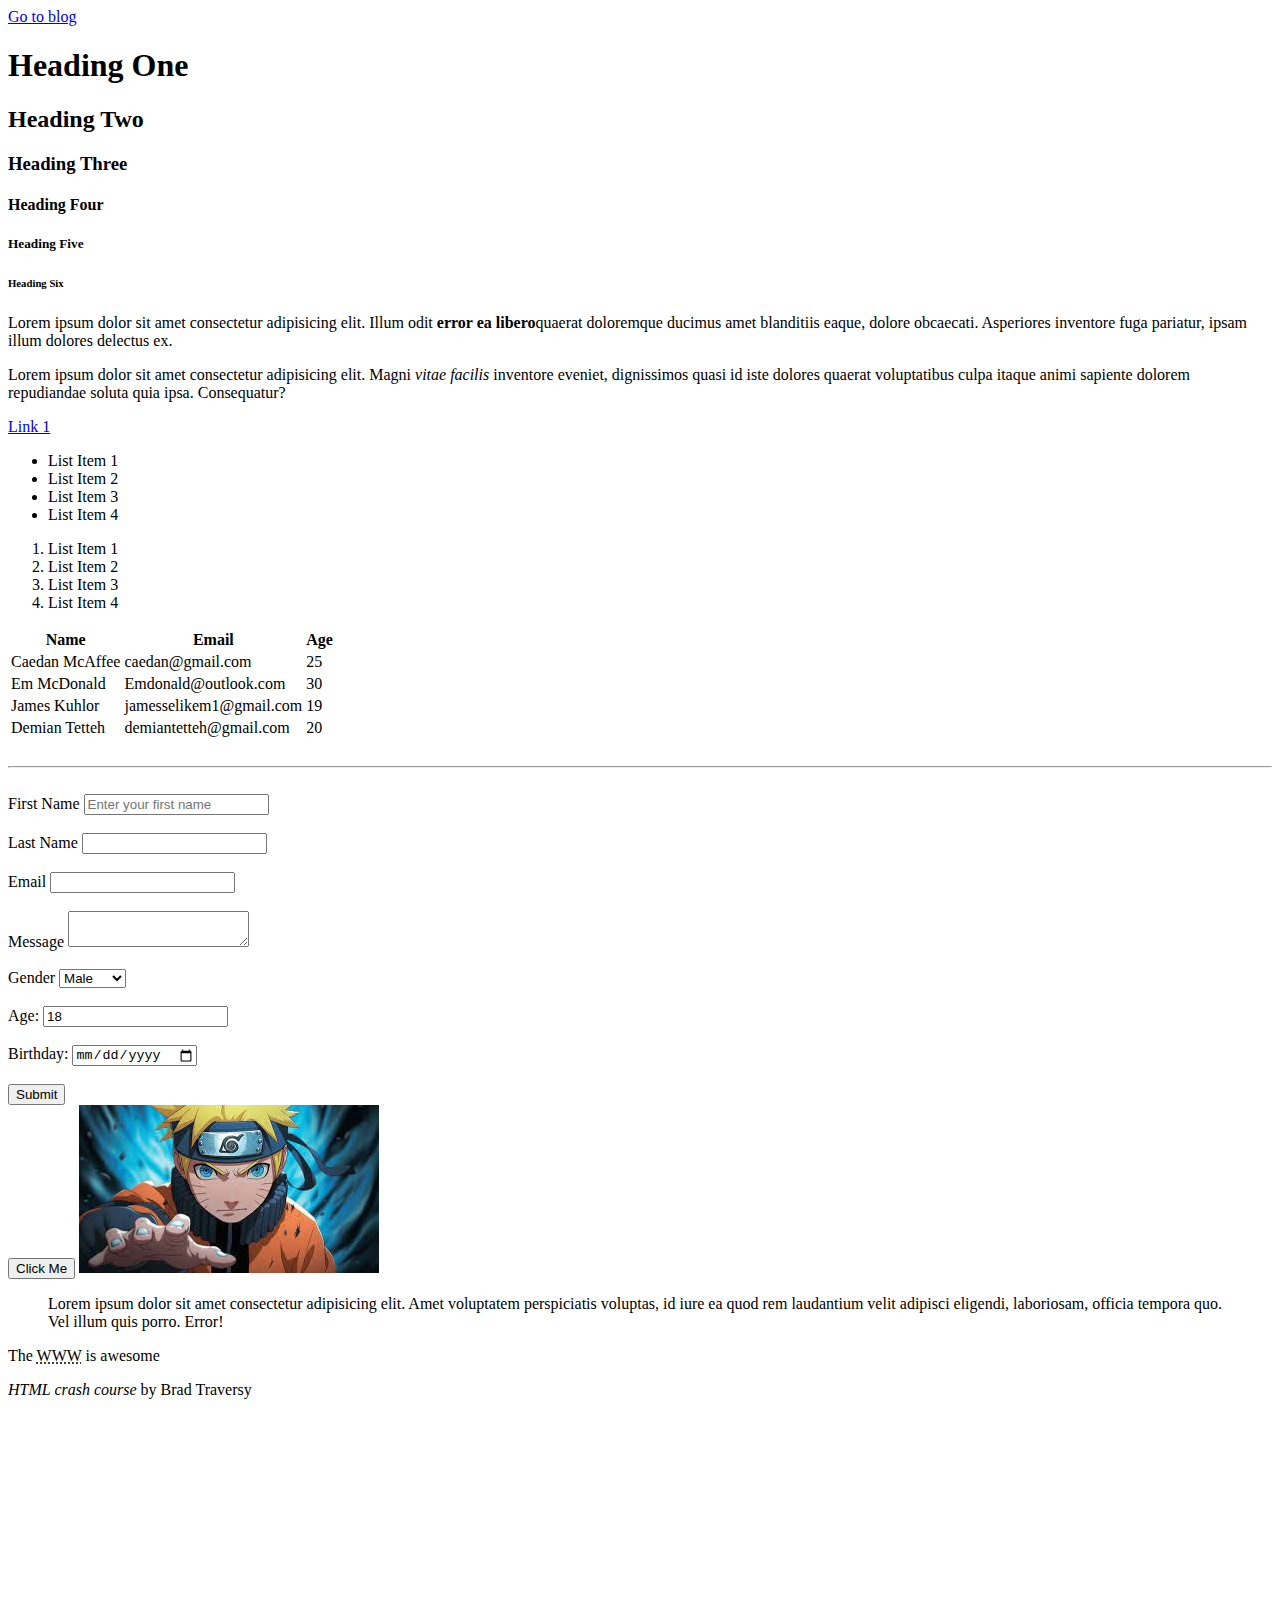
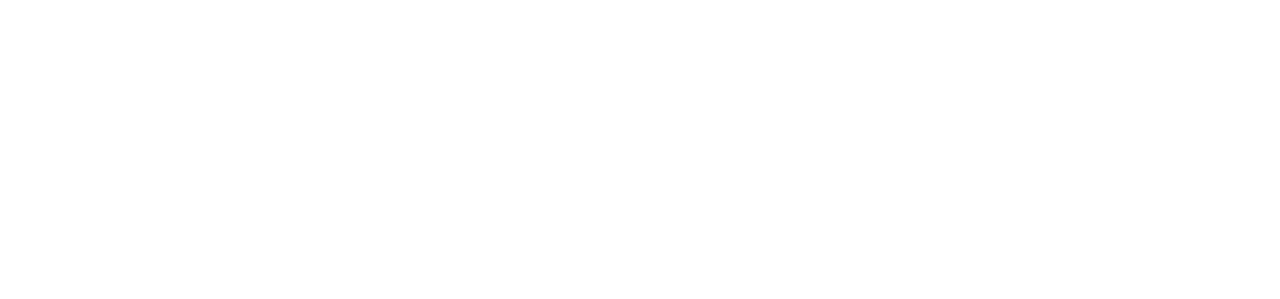
<file: practices/traversy/index.html>
<!DOCTYPE html>
<html>
    <!-- HTML COMMENTS -->

    <!-- html must always begin with <!DOCTYPE html> -->
    <!-- with <html> on the next line -->
    <!-- <head> = has nothing to do with the browser output
                  It has things like page title, links to CSS
                  files, metadata etc.-->
    <!-- <title>= Title of the page that you see on the tab -->
    <!-- <body> = actual markup of what's shown in the browser -->
    <!-- <h1> through <h6> are for creating headings in the <body> -->
    <head>
        <title>Chapter for Headings</title>
    </head>
    <body>
        <a href="blog.html">Go to blog</a>

        <!--Headings-->
        <h1>Heading One</h1>
        <h2>Heading Two</h2>
        <h3>Heading Three</h3>
        <h4>Heading Four</h4>
        <h5>Heading Five</h5>
        <h6>Heading Six</h6>

        <!-- PARAGRAPHS -->

        <p>Lorem ipsum dolor sit amet consectetur adipisicing elit. Illum odit
            <strong>error ea libero</strong>quaerat doloremque ducimus amet blanditiis eaque,
            dolore obcaecati. Asperiores inventore fuga pariatur, ipsam illum
            dolores delectus ex.
        </p>
        <!-- <em> = italics -->
        <!-- <strong> = bold-->
        <p>
            Lorem ipsum dolor sit amet consectetur adipisicing elit.
            Magni <em>vitae facilis</em> inventore eveniet, dignissimos quasi
            id iste dolores quaerat voluptatibus culpa itaque animi sapiente
            dolorem repudiandae soluta quia ipsa. Consequatur?
        </p>
        <p>
        <!-- LINKS-->

        <!-- <a> = creating links -->
        <!--'href' is an attribute that takes the https of the link you wanna go to-->
        <!-- 'target="_blank"' is an attribute that lets the link open on another tab-->
        <a href= "http://google.com" target="_blank">Link 1</a>
        </p>

        <!-- LISTS -->

        <!-- <ul> = unordered list-->
        <!-- <ol> = ordered list -->
        <ul>
            <li>List Item 1</li>
            <li>List Item 2</li>
            <li>List Item 3</li>
            <li>List Item 4</li>
        </ul>
        <ol>
            <li>List Item 1</li>
            <li>List Item 2</li>
            <li>List Item 3</li>
            <li>List Item 4</li>
        </ol>

        <!-- TABLES -->

        <!-- <table> = For creating tables -->
        <!-- <thead> = For creating table headings -->
        <!-- <tr> = For creating table rows -->
        <!-- <th> = Headings for to fill up the <tr> -->
        <!-- <tbody> = For creating the body of the table-->
        <!-- <td> = for fillind the table body with data-->
        <!-- REMEMBER NOT TO USE <th> in the <tbody>... <th> adds some padding and bolding-->
        <!-- THE # OF <tr> YOU USE DETERMINES HOW MANY ROWS YOU GET-->
        <!-- THEY FILL UP FROM SIDE TO SIDE SO BECAREFUL WHEN FILLING WITH <td> and <th>-->
        <table>
            <thead>
                <tr>
                    <th>Name</th>
                    <th>Email</th>
                    <th>Age</th>
                </tr>
            </thead>
            <tbody>
                <tr>
                    <td>Caedan McAffee</td>
                    <td>caedan@gmail.com</td>
                    <td>25</td>
                </tr>
                <tr>
                    <td>Em McDonald</td>
                    <td>Emdonald@outlook.com</td>
                    <td>30</td>
                </tr>
                <tr>
                    <td>James Kuhlor</td>
                    <td>jamesselikem1@gmail.com</td>
                    <td>19</td>
                </tr>
                <tr>
                    <td>Demian Tetteh</td>
                    <td>demiantetteh@gmail.com</td>
                    <td>20</td>
                </tr>
            </tbody>
        </table>

        <br> <!-- <br> = line break-->
        <hr> <!-- <hr> = horizontal rule or line in the browser-->
        <br>

        <!-- FORMS -->

        <!-- <form> = creates a form -->
        <!-- 'action' = an attribute that submits the form to a page or server -->
        <!-- 'method = "POST"' is something you'll see in forms,
                        they mean that we're making a post request
                        to the server and posts are used to do things
                        like add data to a a database and it's safer than 'GET'
                        'GET' lets the data filled in be seen in the url -->

            
        <!-- <label> = is just the name of the particular formdata you're gonna fill-->
        <!--<input> = is what allows the user to input some data -->
        <!-- 'type' is the type of data. IN THIS CASE IT'S 'text'-->
        <!-- 'name' has to do with server side programming....-->


        <form action="process.php" method="POST">
            <div> <!-- This is for sectioning it also produces line breaks-->
                <!-- 'placeholder' allows you to put greyed out instructions into the form box-->
                <label>First Name</label>
                <input type="text" name="first-name" placeholder="Enter your first name">
            </div>
                <br>
            <div>
            <label>Last Name</label>
            <input type="text" name="last-name">
            </div>
                <br>
            <div>
                <label>Email</label>
                <input type="email" name="email">
            </div>
                <br>
            <div>
                <!-- <textarea> = creates a bigger box for text input,
                                  the box is resizable-->
                <label>Message</label>
                <textarea name="message"></textarea>
            </div>
                <br>
            <!-- <select> = allows you to select between options-->
            <!-- <option> = gives the options-->
            <div>
                <label>Gender</label>
                <select name="gender">
                    <option value="male">Male</option>
                    <option value="female">Female</option>
                    <option value="other">Other</option>
                </select>
            </div>
                <br>
            <div>
                <label>Age:</label>
                <!-- This time our type is a "number"-->
                <!-- 'value' is our predefined value to our input-->
                <input type="number" name="age" value="18">
            </div>
                <br>
            <div>
                <label>Birthday:</label>
                <!-- 'date' allows you to set a date using a calender-->
                <input type="date" name="'birthday">
            </div>
                <br>
            <input type="submit" name="submit" value="Submit">
            <!-- value is the actual name of the form-->
            
        </form>

        <!-- Buttons -->

        <button>Click Me</button>

        <!-- Images -->
        <a href="image1.jpeg" target="_blank">
        <img src="image1.jpeg" alt="naruto">
        </a>


        <!-- Quotations -->

        <blockquote cite="http://traversymedia.com">
            Lorem ipsum dolor sit amet consectetur adipisicing elit.
            Amet voluptatem perspiciatis voluptas, id iure ea quod rem laudantium
            velit adipisci eligendi, laboriosam, officia tempora quo.
            Vel illum quis porro. Error!
        </blockquote>

        <p>The <abbr title="World Wide Web">WWW</abbr> is awesome</p>

        <p><cite>HTML crash course</cite> by Brad Traversy</p>

        <div style="margin-top:500px"></div>
    </body>
</html>
</file>
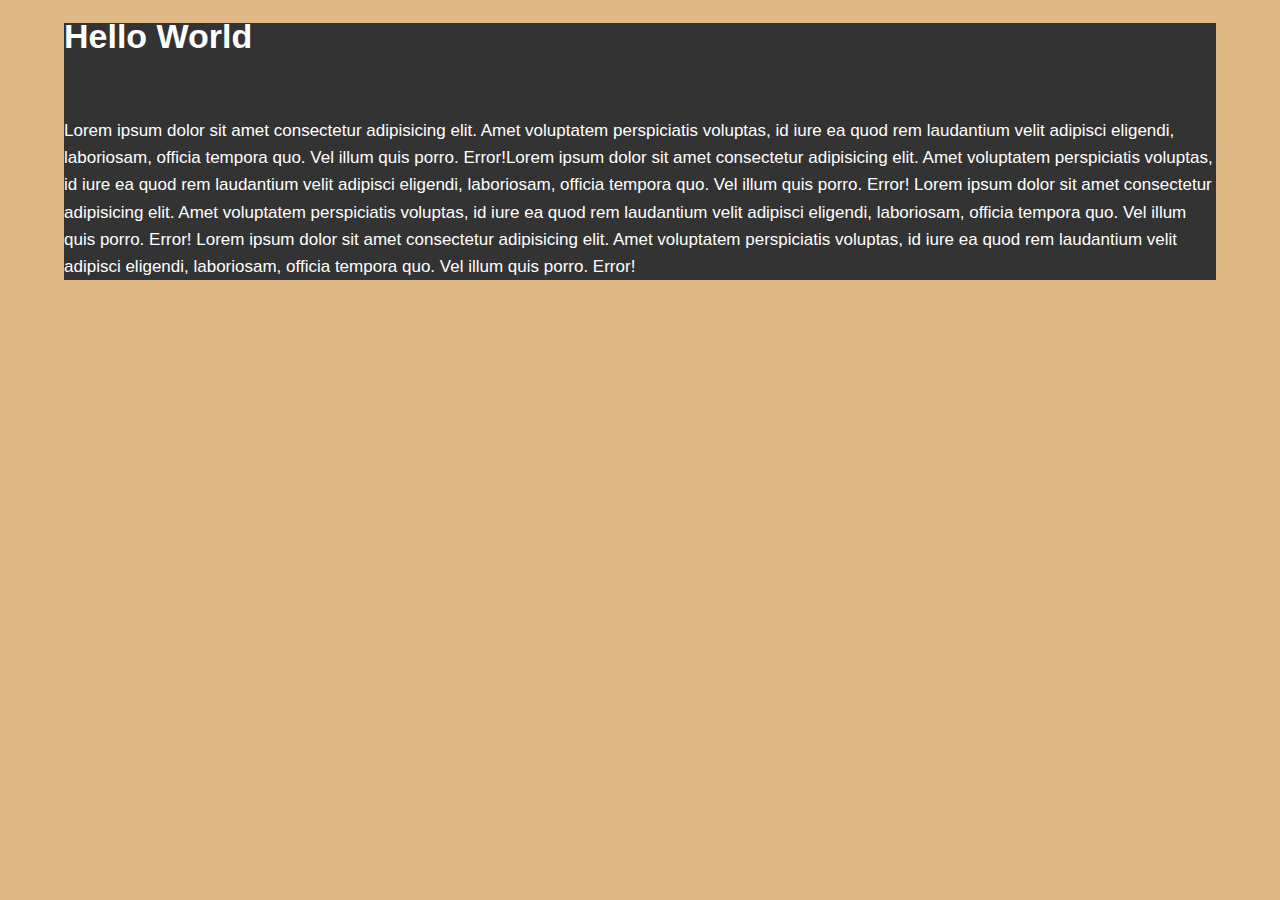
<file: practices/traversy/CSScheatsheet/index.html>
<!DOCTYPE html>
<html>

<head>
    <title>CSS Cheat Sheet</title>
    <link rel="stylesheet" type="text/css" href="CSS_stylesheets\style.css">
</head>

<body>
    <div class="container">
        <div class="box-1">
            <h1>Hello World</h1>
            <br>
            <p>
                Lorem ipsum dolor sit amet consectetur adipisicing elit.
                Amet voluptatem perspiciatis voluptas, id iure ea quod rem laudantium
                velit adipisci eligendi, laboriosam, officia tempora quo.
                Vel illum quis porro. Error!Lorem ipsum dolor sit amet consectetur adipisicing elit.
                Amet voluptatem perspiciatis voluptas, id iure ea quod rem laudantium
                velit adipisci eligendi, laboriosam, officia tempora quo.
                Vel illum quis porro. Error!
                Lorem ipsum dolor sit amet consectetur adipisicing elit.
                Amet voluptatem perspiciatis voluptas, id iure ea quod rem laudantium
                velit adipisci eligendi, laboriosam, officia tempora quo.
                Vel illum quis porro. Error!
                Lorem ipsum dolor sit amet consectetur adipisicing elit.
                Amet voluptatem perspiciatis voluptas, id iure ea quod rem laudantium
                velit adipisci eligendi, laboriosam, officia tempora quo.
                Vel illum quis porro. Error!
            </p>
        </div>
    </div>
</body>

</html>
</file>
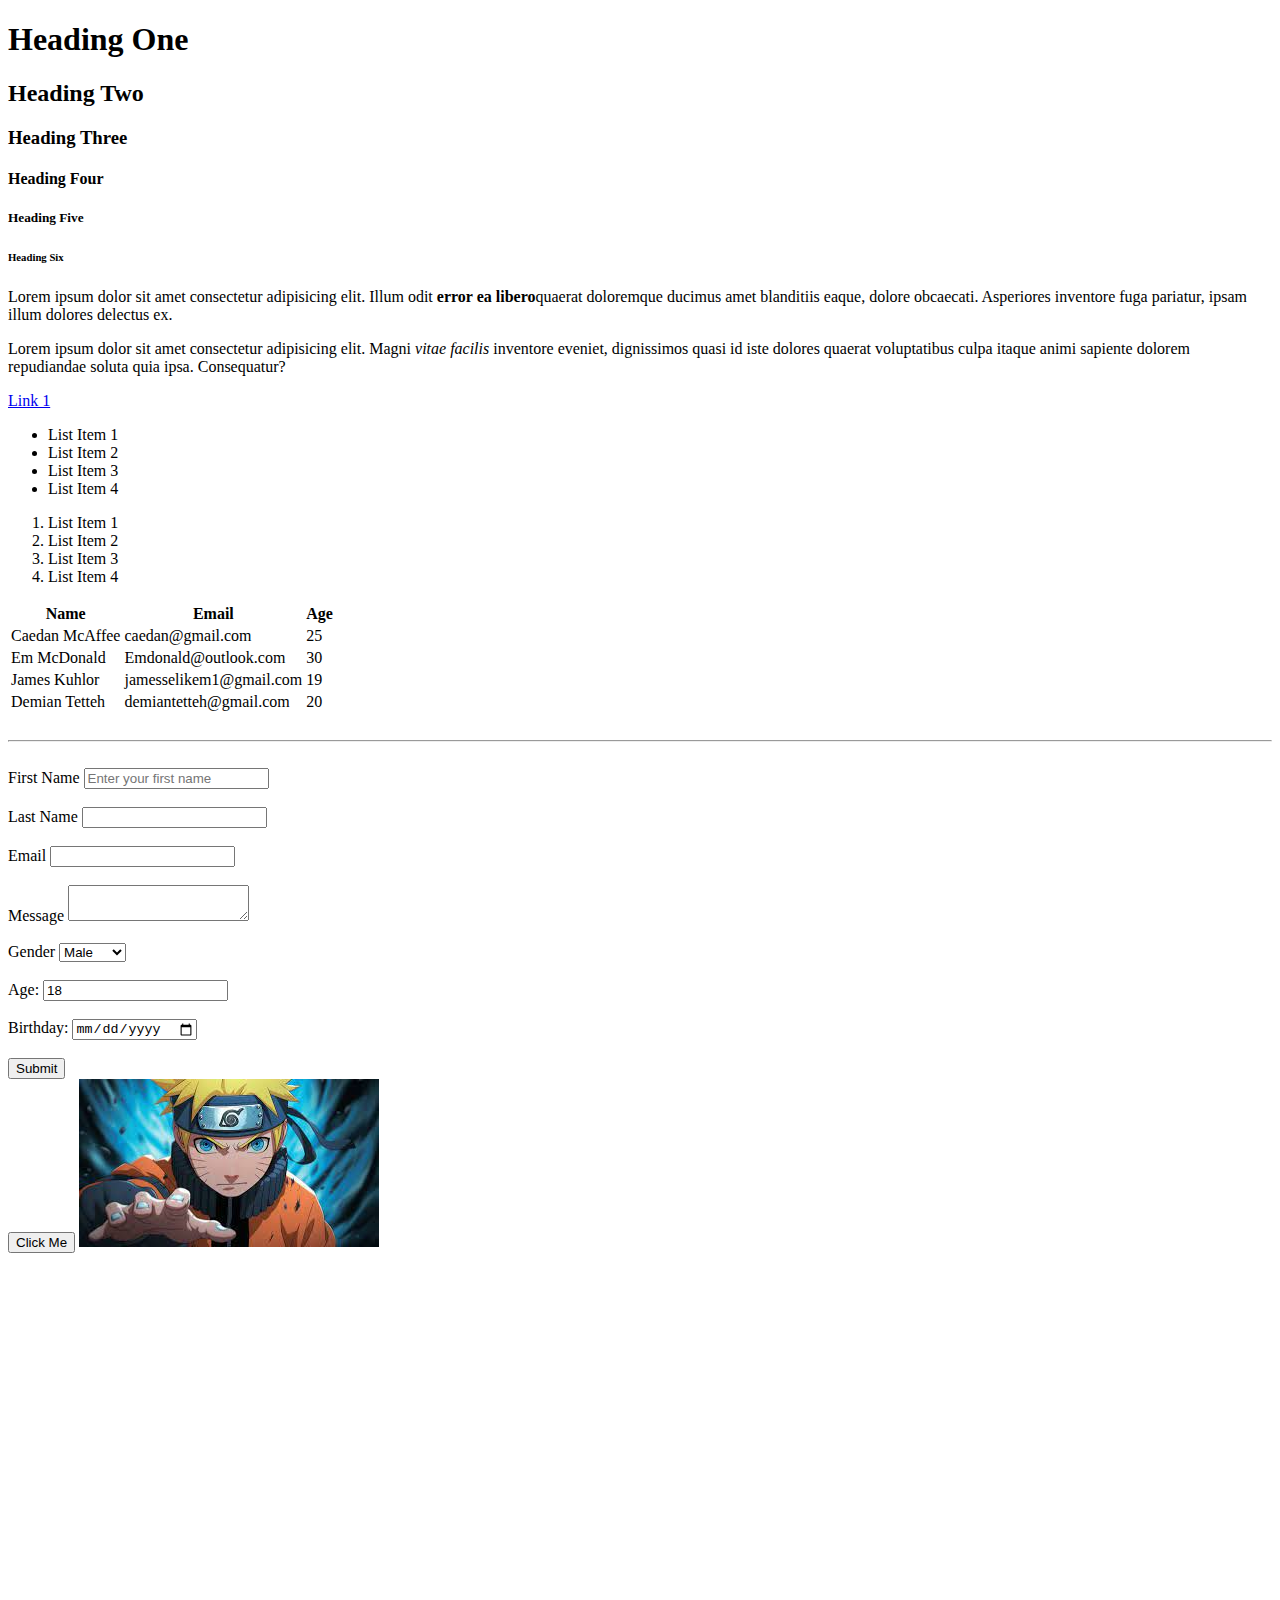
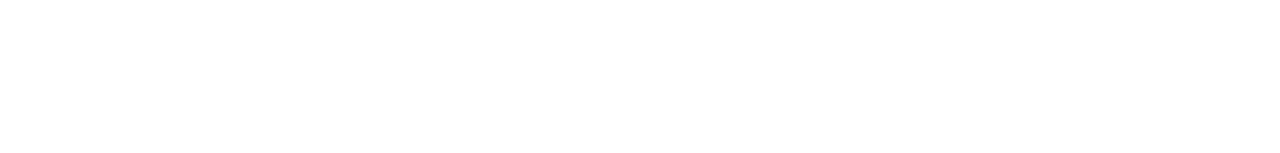
<file: practices/traversy/10-images.html>
<!DOCTYPE html>
<html>
    <!-- HTML COMMENTS -->

    <!-- html must always begin with <!DOCTYPE html> -->
    <!-- with <html> on the next line -->
    <!-- <head> = has nothing to do with the browser output
                  It has things like page title, links to CSS
                  files, metadata etc.-->
    <!-- <title>= Title of the page that you see on the tab -->
    <!-- <body> = actual markup of what's shown in the browser -->
    <!-- <h1> through <h6> are for creating headings in the <body> -->
    <head>
        <title>Chapter for Headings</title>
    </head>
    <body>
        <h1>Heading One</h1>
        <h2>Heading Two</h2>
        <h3>Heading Three</h3>
        <h4>Heading Four</h4>
        <h5>Heading Five</h5>
        <h6>Heading Six</h6>

        <!-- PARAGRAPHS -->

        <p>Lorem ipsum dolor sit amet consectetur adipisicing elit. Illum odit
            <strong>error ea libero</strong>quaerat doloremque ducimus amet blanditiis eaque,
            dolore obcaecati. Asperiores inventore fuga pariatur, ipsam illum
            dolores delectus ex.
        </p>
        <!-- <em> = italics -->
        <!-- <strong> = bold-->
        <p>
            Lorem ipsum dolor sit amet consectetur adipisicing elit.
            Magni <em>vitae facilis</em> inventore eveniet, dignissimos quasi
            id iste dolores quaerat voluptatibus culpa itaque animi sapiente
            dolorem repudiandae soluta quia ipsa. Consequatur?
        </p>
        <p>
        <!-- LINKS-->

        <!-- <a> = creating links -->
        <!--'href' is an attribute that takes the https of the link you wanna go to-->
        <!-- 'target="_blank"' is an attribute that lets the link open on another tab-->
        <a href= "http://google.com" target="_blank">Link 1</a>
        </p>

        <!-- LISTS -->

        <!-- <ul> = unordered list-->
        <!-- <ol> = ordered list -->
        <ul>
            <li>List Item 1</li>
            <li>List Item 2</li>
            <li>List Item 3</li>
            <li>List Item 4</li>
        </ul>
        <ol>
            <li>List Item 1</li>
            <li>List Item 2</li>
            <li>List Item 3</li>
            <li>List Item 4</li>
        </ol>

        <!-- TABLES -->

        <!-- <table> = For creating tables -->
        <!-- <thead> = For creating table headings -->
        <!-- <tr> = For creating table rows -->
        <!-- <th> = Headings for to fill up the <tr> -->
        <!-- <tbody> = For creating the body of the table-->
        <!-- <td> = for fillind the table body with data-->
        <!-- REMEMBER NOT TO USE <th> in the <tbody>... <th> adds some padding and bolding-->
        <!-- THE # OF <tr> YOU USE DETERMINES HOW MANY ROWS YOU GET-->
        <!-- THEY FILL UP FROM SIDE TO SIDE SO BECAREFUL WHEN FILLING WITH <td> and <th>-->
        <table>
            <thead>
                <tr>
                    <th>Name</th>
                    <th>Email</th>
                    <th>Age</th>
                </tr>
            </thead>
            <tbody>
                <tr>
                    <td>Caedan McAffee</td>
                    <td>caedan@gmail.com</td>
                    <td>25</td>
                </tr>
                <tr>
                    <td>Em McDonald</td>
                    <td>Emdonald@outlook.com</td>
                    <td>30</td>
                </tr>
                <tr>
                    <td>James Kuhlor</td>
                    <td>jamesselikem1@gmail.com</td>
                    <td>19</td>
                </tr>
                <tr>
                    <td>Demian Tetteh</td>
                    <td>demiantetteh@gmail.com</td>
                    <td>20</td>
                </tr>
            </tbody>
        </table>

        <br> <!-- <br> = line break-->
        <hr> <!-- <hr> = horizontal rule or line in the browser-->
        <br>

        <!-- FORMS -->

        <!-- <form> = creates a form -->
        <!-- 'action' = an attribute that submits the form to a page or server -->
        <!-- 'method = "POST"' is something you'll see in forms,
                        they mean that we're making a post request
                        to the server and posts are used to do things
                        like add data to a a database and it's safer than 'GET'
                        'GET' lets the data filled in be seen in the url -->

            
        <!-- <label> = is just the name of the particular formdata you're gonna fill-->
        <!--<input> = is what allows the user to input some data -->
        <!-- 'type' is the type of data. IN THIS CASE IT'S 'text'-->
        <!-- 'name' has to do with server side programming....-->


        <form action="process.php" method="POST">
            <div> <!-- This is for sectioning it also produces line breaks-->
                <!-- 'placeholder' allows you to put greyed out instructions into the form box-->
                <label>First Name</label>
                <input type="text" name="first-name" placeholder="Enter your first name">
            </div>
                <br>
            <div>
            <label>Last Name</label>
            <input type="text" name="last-name">
            </div>
                <br>
            <div>
                <label>Email</label>
                <input type="email" name="email">
            </div>
                <br>
            <div>
                <!-- <textarea> = creates a bigger box for text input,
                                  the box is resizable-->
                <label>Message</label>
                <textarea name="message"></textarea>
            </div>
                <br>
            <!-- <select> = allows you to select between options-->
            <!-- <option> = gives the options-->
            <div>
                <label>Gender</label>
                <select name="gender">
                    <option value="male">Male</option>
                    <option value="female">Female</option>
                    <option value="other">Other</option>
                </select>
            </div>
                <br>
            <div>
                <label>Age:</label>
                <!-- This time our type is a "number"-->
                <!-- 'value' is our predefined value to our input-->
                <input type="number" name="age" value="18">
            </div>
                <br>
            <div>
                <label>Birthday:</label>
                <!-- 'date' allows you to set a date using a calender-->
                <input type="date" name="'birthday">
            </div>
                <br>
            <input type="submit" name="submit" value="Submit">
            <!-- value is the actual name of the form-->
            
        </form>

        <!-- Buttons -->

        <button>Click Me</button>

        <!-- Images -->
        <a href="image1.jpeg" target="_blank">
        <img src="image1.jpeg" alt="naruto">
        </a>

        <div style="margin-top:500px"></div>
    </body>
</html>
</file>
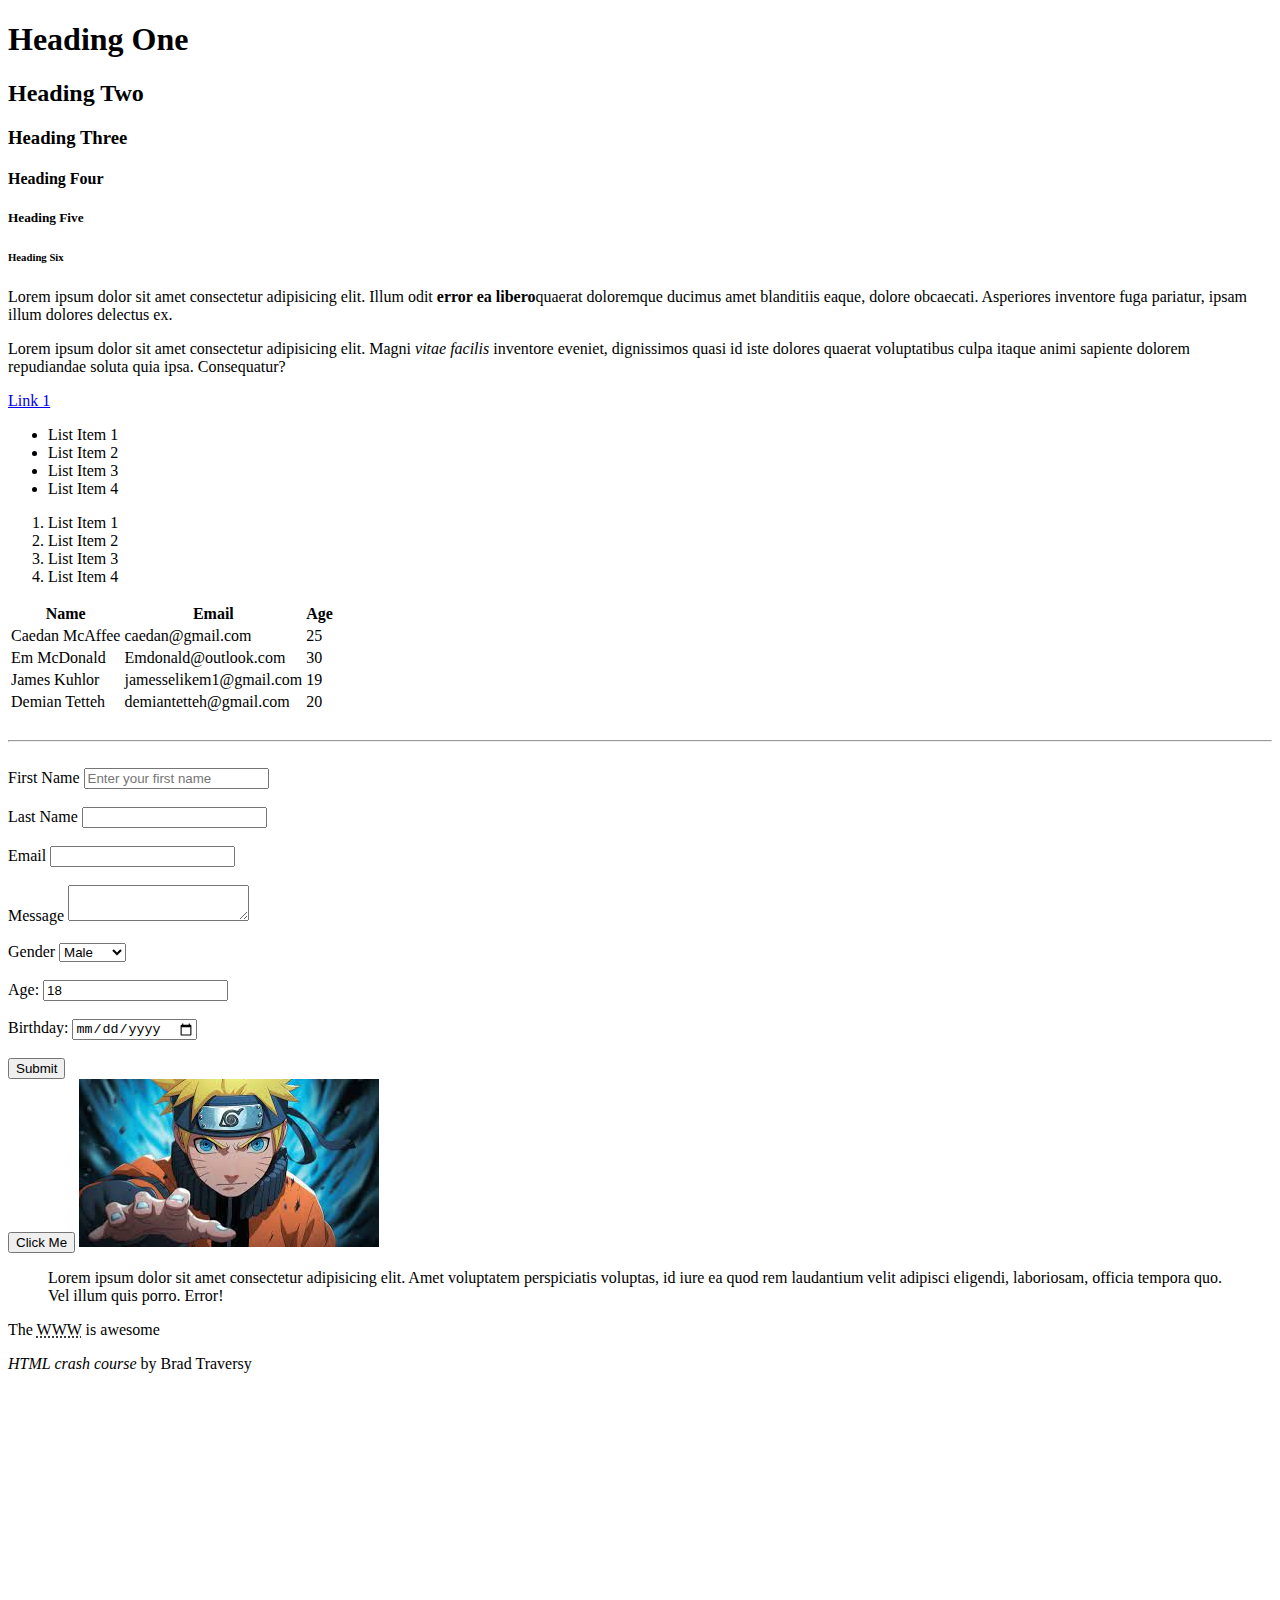
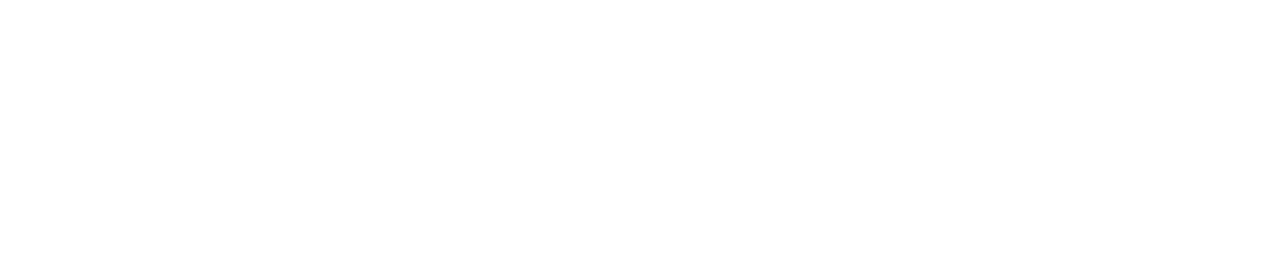
<file: practices/traversy/11-quotations.html>
<!DOCTYPE html>
<html>
    <!-- HTML COMMENTS -->

    <!-- html must always begin with <!DOCTYPE html> -->
    <!-- with <html> on the next line -->
    <!-- <head> = has nothing to do with the browser output
                  It has things like page title, links to CSS
                  files, metadata etc.-->
    <!-- <title>= Title of the page that you see on the tab -->
    <!-- <body> = actual markup of what's shown in the browser -->
    <!-- <h1> through <h6> are for creating headings in the <body> -->
    <head>
        <title>Chapter for Headings</title>
    </head>
    <body>
        <h1>Heading One</h1>
        <h2>Heading Two</h2>
        <h3>Heading Three</h3>
        <h4>Heading Four</h4>
        <h5>Heading Five</h5>
        <h6>Heading Six</h6>

        <!-- PARAGRAPHS -->

        <p>Lorem ipsum dolor sit amet consectetur adipisicing elit. Illum odit
            <strong>error ea libero</strong>quaerat doloremque ducimus amet blanditiis eaque,
            dolore obcaecati. Asperiores inventore fuga pariatur, ipsam illum
            dolores delectus ex.
        </p>
        <!-- <em> = italics -->
        <!-- <strong> = bold-->
        <p>
            Lorem ipsum dolor sit amet consectetur adipisicing elit.
            Magni <em>vitae facilis</em> inventore eveniet, dignissimos quasi
            id iste dolores quaerat voluptatibus culpa itaque animi sapiente
            dolorem repudiandae soluta quia ipsa. Consequatur?
        </p>
        <p>
        <!-- LINKS-->

        <!-- <a> = creating links -->
        <!--'href' is an attribute that takes the https of the link you wanna go to-->
        <!-- 'target="_blank"' is an attribute that lets the link open on another tab-->
        <a href= "http://google.com" target="_blank">Link 1</a>
        </p>

        <!-- LISTS -->

        <!-- <ul> = unordered list-->
        <!-- <ol> = ordered list -->
        <ul>
            <li>List Item 1</li>
            <li>List Item 2</li>
            <li>List Item 3</li>
            <li>List Item 4</li>
        </ul>
        <ol>
            <li>List Item 1</li>
            <li>List Item 2</li>
            <li>List Item 3</li>
            <li>List Item 4</li>
        </ol>

        <!-- TABLES -->

        <!-- <table> = For creating tables -->
        <!-- <thead> = For creating table headings -->
        <!-- <tr> = For creating table rows -->
        <!-- <th> = Headings for to fill up the <tr> -->
        <!-- <tbody> = For creating the body of the table-->
        <!-- <td> = for fillind the table body with data-->
        <!-- REMEMBER NOT TO USE <th> in the <tbody>... <th> adds some padding and bolding-->
        <!-- THE # OF <tr> YOU USE DETERMINES HOW MANY ROWS YOU GET-->
        <!-- THEY FILL UP FROM SIDE TO SIDE SO BECAREFUL WHEN FILLING WITH <td> and <th>-->
        <table>
            <thead>
                <tr>
                    <th>Name</th>
                    <th>Email</th>
                    <th>Age</th>
                </tr>
            </thead>
            <tbody>
                <tr>
                    <td>Caedan McAffee</td>
                    <td>caedan@gmail.com</td>
                    <td>25</td>
                </tr>
                <tr>
                    <td>Em McDonald</td>
                    <td>Emdonald@outlook.com</td>
                    <td>30</td>
                </tr>
                <tr>
                    <td>James Kuhlor</td>
                    <td>jamesselikem1@gmail.com</td>
                    <td>19</td>
                </tr>
                <tr>
                    <td>Demian Tetteh</td>
                    <td>demiantetteh@gmail.com</td>
                    <td>20</td>
                </tr>
            </tbody>
        </table>

        <br> <!-- <br> = line break-->
        <hr> <!-- <hr> = horizontal rule or line in the browser-->
        <br>

        <!-- FORMS -->

        <!-- <form> = creates a form -->
        <!-- 'action' = an attribute that submits the form to a page or server -->
        <!-- 'method = "POST"' is something you'll see in forms,
                        they mean that we're making a post request
                        to the server and posts are used to do things
                        like add data to a a database and it's safer than 'GET'
                        'GET' lets the data filled in be seen in the url -->

            
        <!-- <label> = is just the name of the particular formdata you're gonna fill-->
        <!--<input> = is what allows the user to input some data -->
        <!-- 'type' is the type of data. IN THIS CASE IT'S 'text'-->
        <!-- 'name' has to do with server side programming....-->


        <form action="process.php" method="POST">
            <div> <!-- This is for sectioning it also produces line breaks-->
                <!-- 'placeholder' allows you to put greyed out instructions into the form box-->
                <label>First Name</label>
                <input type="text" name="first-name" placeholder="Enter your first name">
            </div>
                <br>
            <div>
            <label>Last Name</label>
            <input type="text" name="last-name">
            </div>
                <br>
            <div>
                <label>Email</label>
                <input type="email" name="email">
            </div>
                <br>
            <div>
                <!-- <textarea> = creates a bigger box for text input,
                                  the box is resizable-->
                <label>Message</label>
                <textarea name="message"></textarea>
            </div>
                <br>
            <!-- <select> = allows you to select between options-->
            <!-- <option> = gives the options-->
            <div>
                <label>Gender</label>
                <select name="gender">
                    <option value="male">Male</option>
                    <option value="female">Female</option>
                    <option value="other">Other</option>
                </select>
            </div>
                <br>
            <div>
                <label>Age:</label>
                <!-- This time our type is a "number"-->
                <!-- 'value' is our predefined value to our input-->
                <input type="number" name="age" value="18">
            </div>
                <br>
            <div>
                <label>Birthday:</label>
                <!-- 'date' allows you to set a date using a calender-->
                <input type="date" name="'birthday">
            </div>
                <br>
            <input type="submit" name="submit" value="Submit">
            <!-- value is the actual name of the form-->
            
        </form>

        <!-- Buttons -->

        <button>Click Me</button>

        <!-- Images -->
        <a href="image1.jpeg" target="_blank">
        <img src="image1.jpeg" alt="naruto">
        </a>


        <!-- Quotations -->

        <blockquote cite="http://traversymedia.com">
            Lorem ipsum dolor sit amet consectetur adipisicing elit.
            Amet voluptatem perspiciatis voluptas, id iure ea quod rem laudantium
            velit adipisci eligendi, laboriosam, officia tempora quo.
            Vel illum quis porro. Error!
        </blockquote>

        <p>The <abbr title="World Wide Web">WWW</abbr> is awesome</p>

        <p><cite>HTML crash course</cite> by Brad Traversy</p>

        <div style="margin-top:500px"></div>
    </body>
</html>
</file>
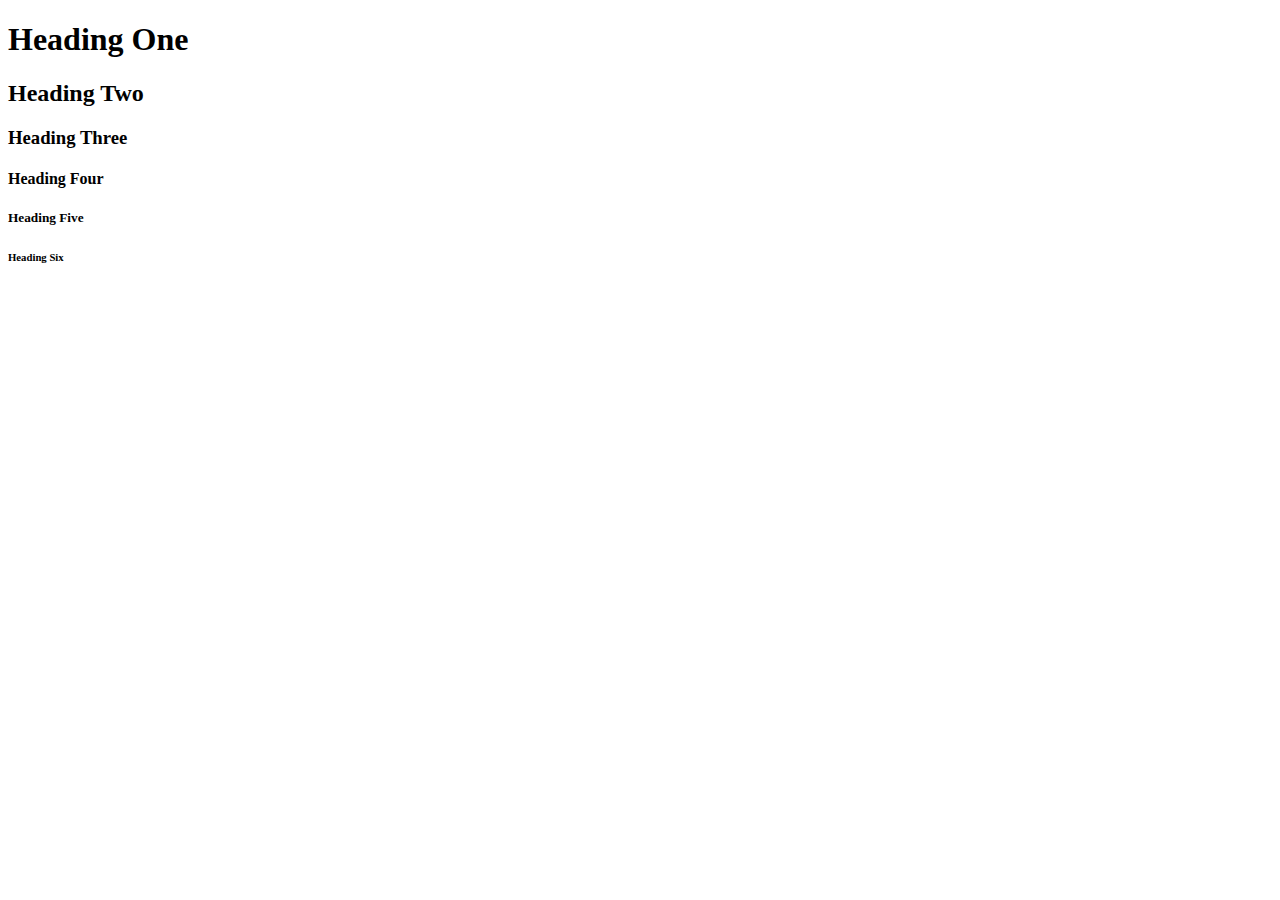
<file: practices/traversy/2-headings.html>
<!DOCTYPE html>
<html>
    <head>
        <title>Chapter for Headings</title>
    </head>
    <body>
        <h1>Heading One</h1>
        <h2>Heading Two</h2>
        <h3>Heading Three</h3>
        <h4>Heading Four</h4>
        <h5>Heading Five</h5>
        <h6>Heading Six</h6>

    </body>
</html>
</file>
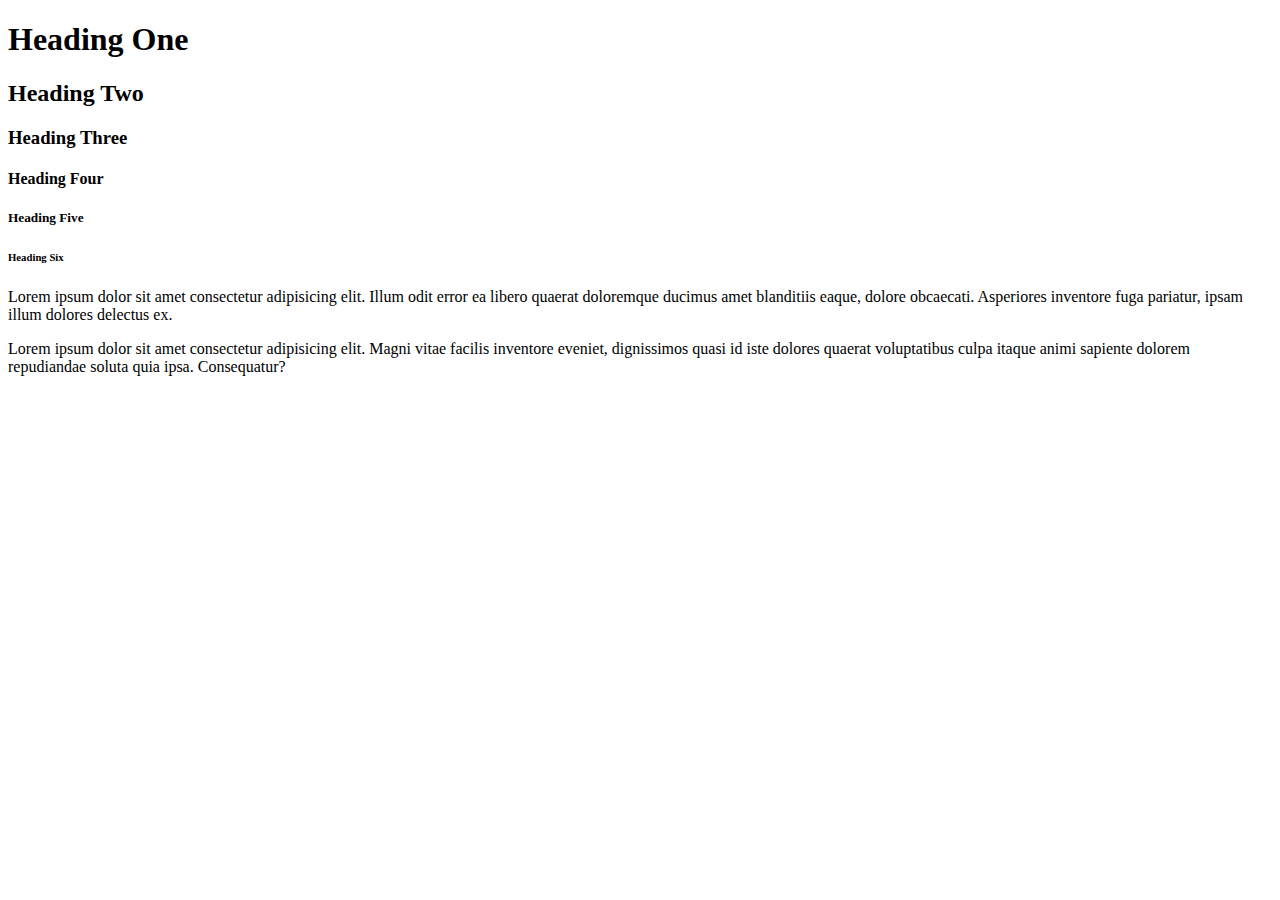
<file: practices/traversy/3-paragraphs.html>
<!DOCTYPE html>
<html>
    <head>
        <title>Chapter for Headings</title>
    </head>
    <body>
        <h1>Heading One</h1>
        <h2>Heading Two</h2>
        <h3>Heading Three</h3>
        <h4>Heading Four</h4>
        <h5>Heading Five</h5>
        <h6>Heading Six</h6>

        <!-- Paragraphs -->
        <p>Lorem ipsum dolor sit amet consectetur adipisicing elit. Illum odit
            error ea libero quaerat doloremque ducimus amet blanditiis eaque,
            dolore obcaecati. Asperiores inventore fuga pariatur, ipsam illum
            dolores delectus ex.
        </p>
        <p>
            Lorem ipsum dolor sit amet consectetur adipisicing elit.
            Magni vitae facilis inventore eveniet, dignissimos quasi
            id iste dolores quaerat voluptatibus culpa itaque animi sapiente
            dolorem repudiandae soluta quia ipsa. Consequatur?
        </p>

    </body>
</html>
</file>
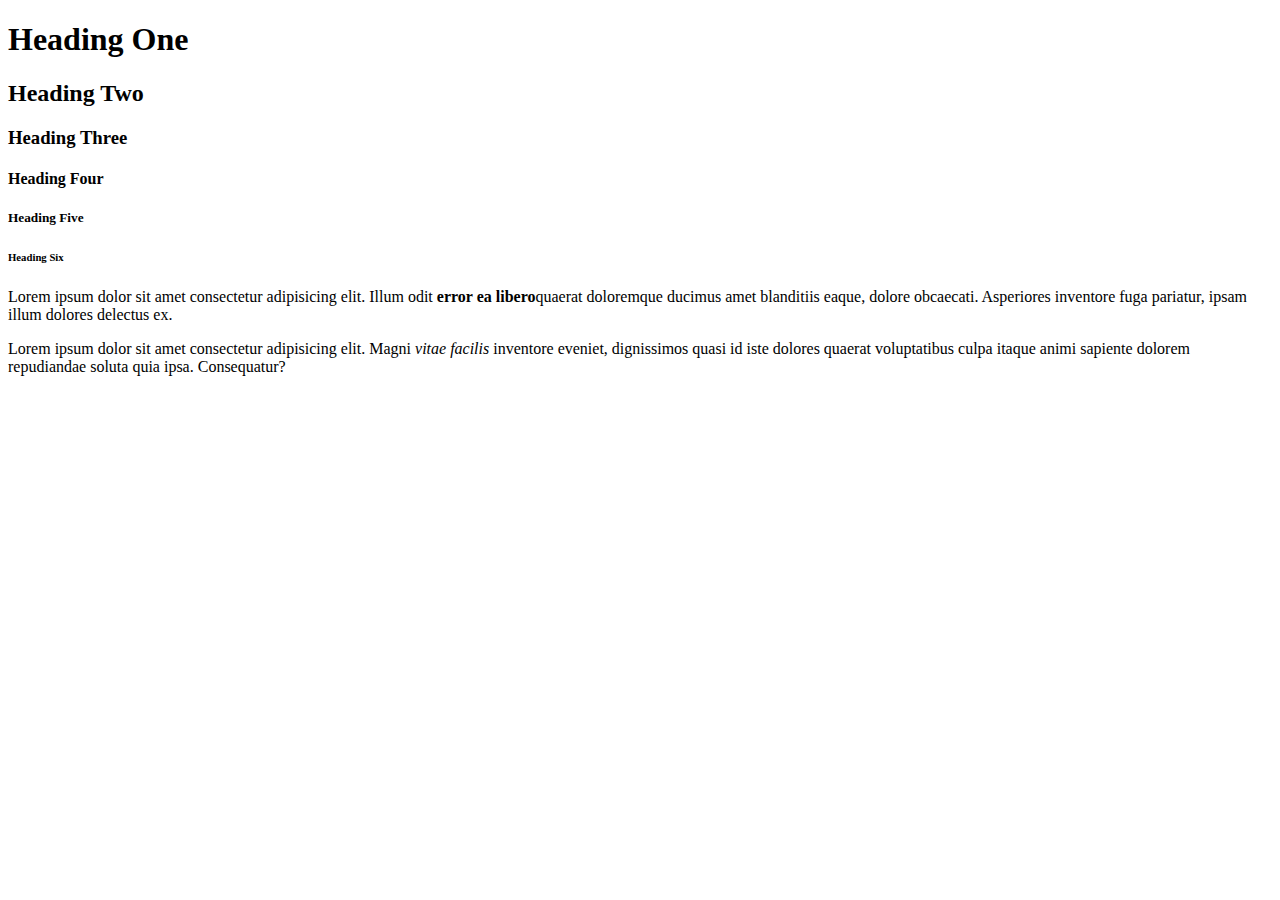
<file: practices/traversy/4-inline_block_level.html>
<!DOCTYPE html>
<html>
    <head>
        <title>Chapter for Headings</title>
    </head>
    <body>
        <h1>Heading One</h1>
        <h2>Heading Two</h2>
        <h3>Heading Three</h3>
        <h4>Heading Four</h4>
        <h5>Heading Five</h5>
        <h6>Heading Six</h6>

        <!-- Paragraphs -->
        <p>Lorem ipsum dolor sit amet consectetur adipisicing elit. Illum odit
            <strong>error ea libero</strong>quaerat doloremque ducimus amet blanditiis eaque,
            dolore obcaecati. Asperiores inventore fuga pariatur, ipsam illum
            dolores delectus ex.
        </p>
        <p>
            Lorem ipsum dolor sit amet consectetur adipisicing elit.
            Magni <em>vitae facilis</em> inventore eveniet, dignissimos quasi
            id iste dolores quaerat voluptatibus culpa itaque animi sapiente
            dolorem repudiandae soluta quia ipsa. Consequatur?
        </p>

    </body>
</html>
</file>
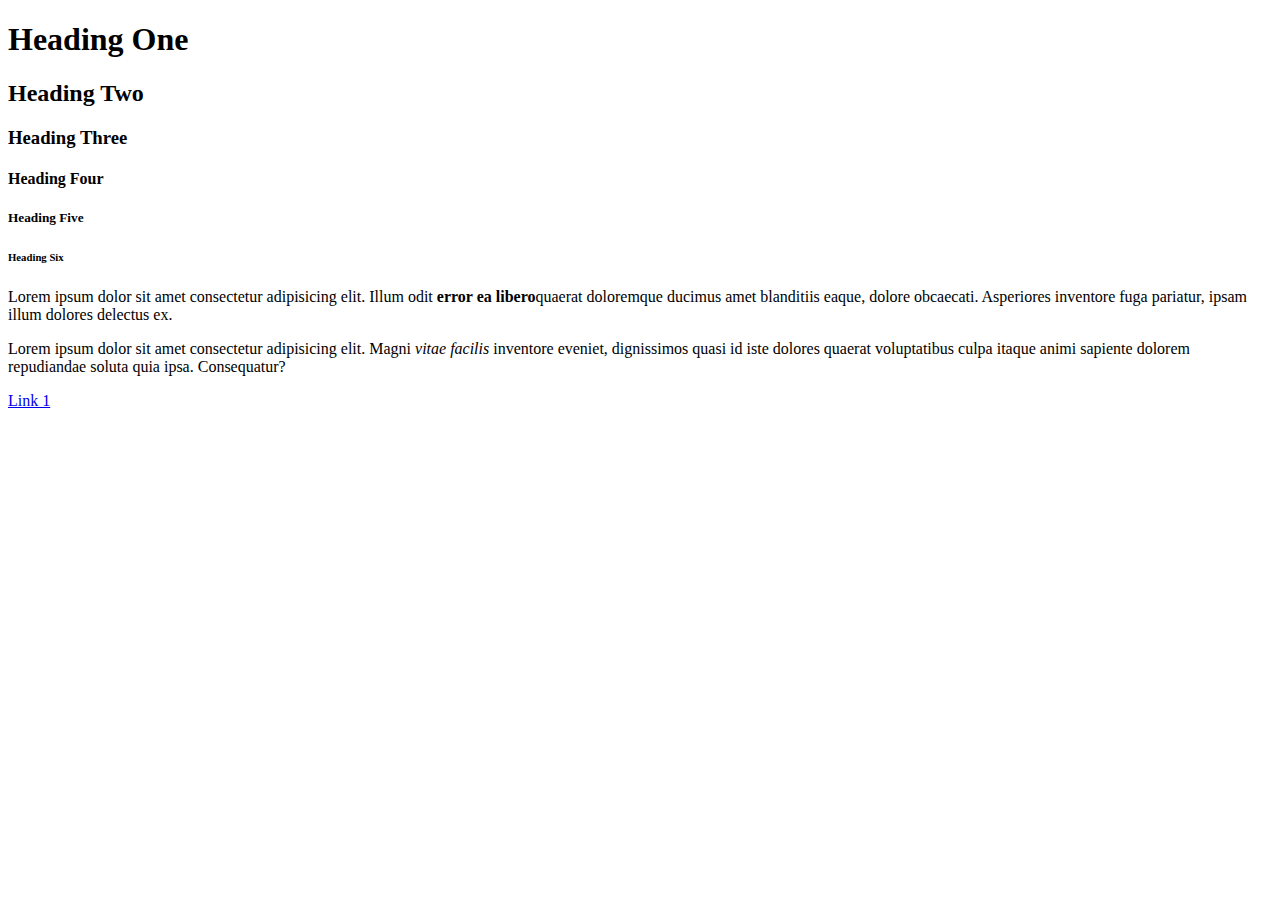
<file: practices/traversy/5-links.html>
<!DOCTYPE html>
<html>
    <head>
        <title>Chapter for Headings</title>
    </head>
    <body>
        <h1>Heading One</h1>
        <h2>Heading Two</h2>
        <h3>Heading Three</h3>
        <h4>Heading Four</h4>
        <h5>Heading Five</h5>
        <h6>Heading Six</h6>

        <!-- Paragraphs -->
        <p>Lorem ipsum dolor sit amet consectetur adipisicing elit. Illum odit
            <strong>error ea libero</strong>quaerat doloremque ducimus amet blanditiis eaque,
            dolore obcaecati. Asperiores inventore fuga pariatur, ipsam illum
            dolores delectus ex.
        </p>
        <!-- <em> = italics -->
        <!-- <strong> = bold-->
        <p>
            Lorem ipsum dolor sit amet consectetur adipisicing elit.
            Magni <em>vitae facilis</em> inventore eveniet, dignissimos quasi
            id iste dolores quaerat voluptatibus culpa itaque animi sapiente
            dolorem repudiandae soluta quia ipsa. Consequatur?
        </p>
        <!-- Creating Links-->
        <!-- <a> = creating links -->
        <!--'href' is an attribute that takes the https of the link you wanna go to-->
        <!-- 'target="_blank"' is an attribute that lets the link open on another tab-->
        <a href= "http://google.com" target="_blank">Link 1</a>

        <p>
            
        </p>

    </body>
</html>
</file>
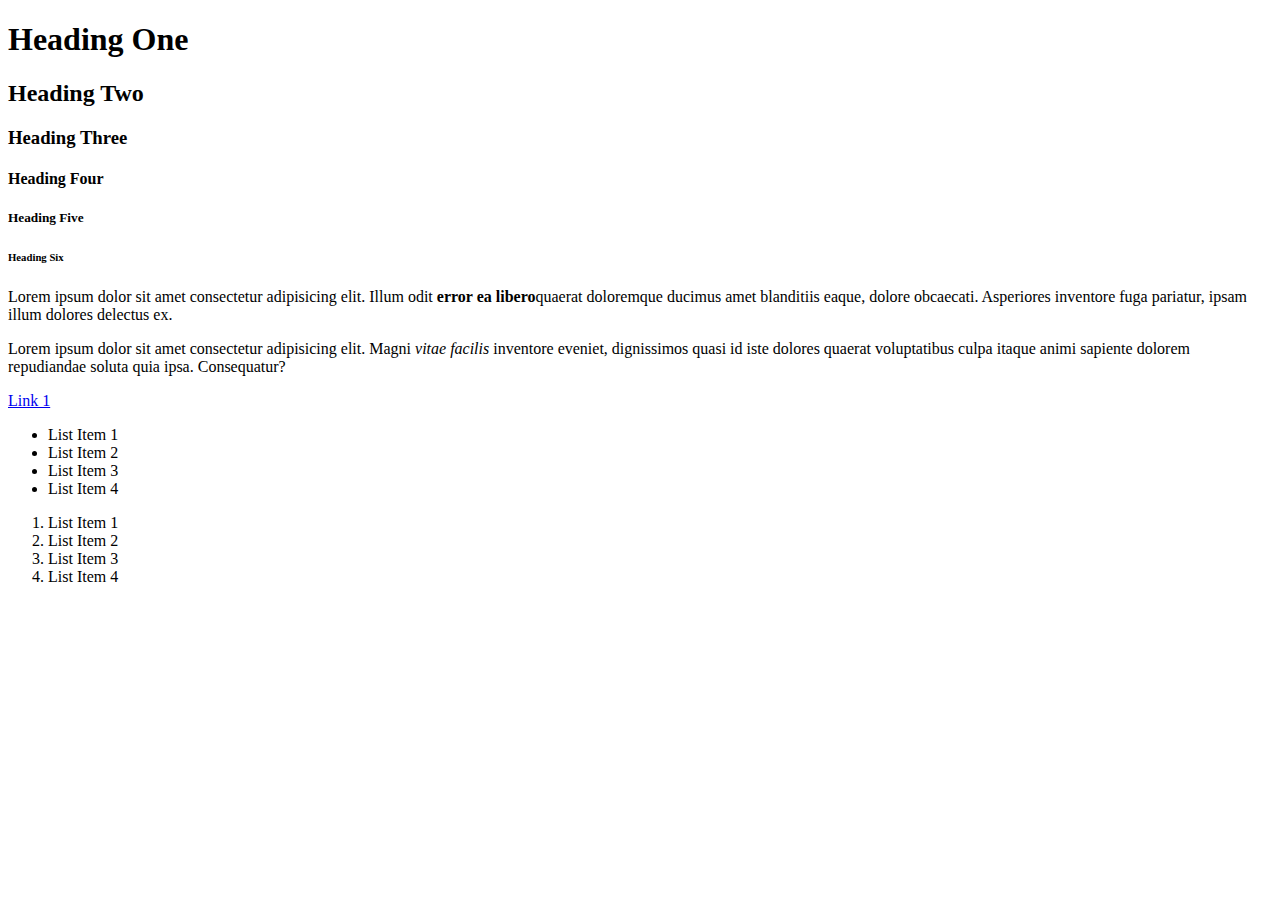
<file: practices/traversy/6-lists.html>
<!DOCTYPE html>
<html>
    <head>
        <title>Chapter for Headings</title>
    </head>
    <body>
        <h1>Heading One</h1>
        <h2>Heading Two</h2>
        <h3>Heading Three</h3>
        <h4>Heading Four</h4>
        <h5>Heading Five</h5>
        <h6>Heading Six</h6>

        <!-- Paragraphs -->
        <p>Lorem ipsum dolor sit amet consectetur adipisicing elit. Illum odit
            <strong>error ea libero</strong>quaerat doloremque ducimus amet blanditiis eaque,
            dolore obcaecati. Asperiores inventore fuga pariatur, ipsam illum
            dolores delectus ex.
        </p>
        <!-- <em> = italics -->
        <!-- <strong> = bold-->
        <p>
            Lorem ipsum dolor sit amet consectetur adipisicing elit.
            Magni <em>vitae facilis</em> inventore eveniet, dignissimos quasi
            id iste dolores quaerat voluptatibus culpa itaque animi sapiente
            dolorem repudiandae soluta quia ipsa. Consequatur?
        </p>
        <p>
        <!-- Creating Links-->
        <!-- <a> = creating links -->
        <!--'href' is an attribute that takes the https of the link you wanna go to-->
        <!-- 'target="_blank"' is an attribute that lets the link open on another tab-->
        <a href= "http://google.com" target="_blank">Link 1</a>
        </p>

        <!-- Lists -->
        <!-- <ul> = unordered list-->
        <!-- <ol> = ordered list -->
        <ul>
            <li>List Item 1</li>
            <li>List Item 2</li>
            <li>List Item 3</li>
            <li>List Item 4</li>
        </ul>
        <ol>
            <li>List Item 1</li>
            <li>List Item 2</li>
            <li>List Item 3</li>
            <li>List Item 4</li>
        </ol>
    </body>
</html>
</file>
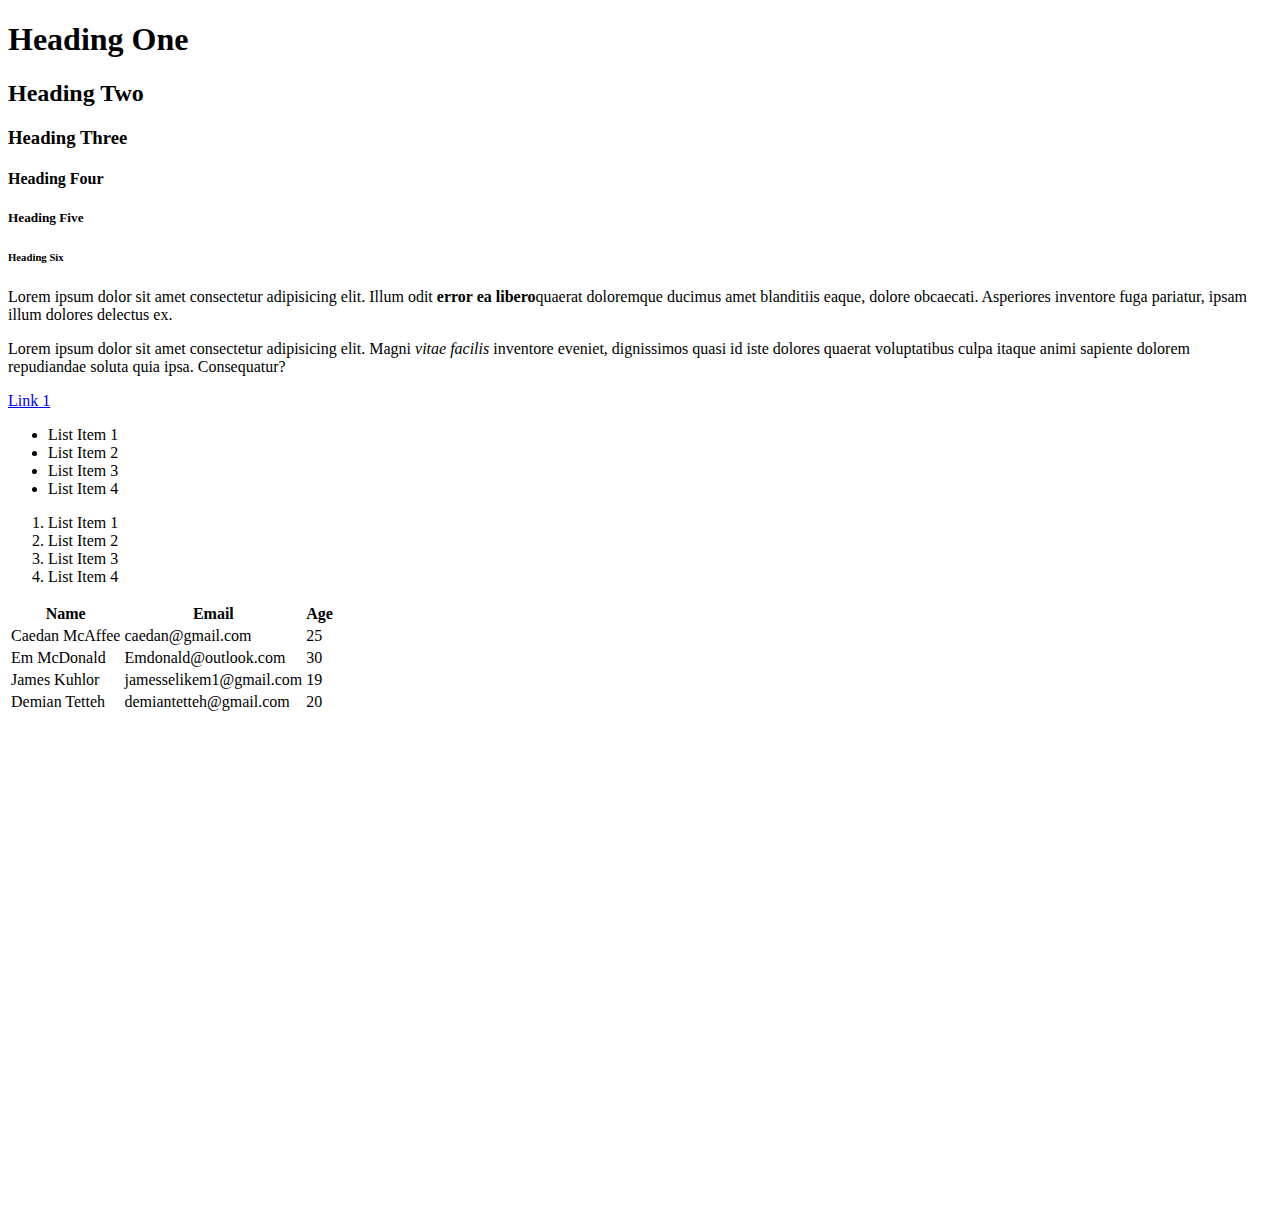
<file: practices/traversy/7-tables.html>
<!DOCTYPE html>
<html>
    <head>
        <title>Chapter for Headings</title>
    </head>
    <body>
        <h1>Heading One</h1>
        <h2>Heading Two</h2>
        <h3>Heading Three</h3>
        <h4>Heading Four</h4>
        <h5>Heading Five</h5>
        <h6>Heading Six</h6>

        <!-- Paragraphs -->
        <p>Lorem ipsum dolor sit amet consectetur adipisicing elit. Illum odit
            <strong>error ea libero</strong>quaerat doloremque ducimus amet blanditiis eaque,
            dolore obcaecati. Asperiores inventore fuga pariatur, ipsam illum
            dolores delectus ex.
        </p>
        <!-- <em> = italics -->
        <!-- <strong> = bold-->
        <p>
            Lorem ipsum dolor sit amet consectetur adipisicing elit.
            Magni <em>vitae facilis</em> inventore eveniet, dignissimos quasi
            id iste dolores quaerat voluptatibus culpa itaque animi sapiente
            dolorem repudiandae soluta quia ipsa. Consequatur?
        </p>
        <p>
        <!-- Creating Links-->
        <!-- <a> = creating links -->
        <!--'href' is an attribute that takes the https of the link you wanna go to-->
        <!-- 'target="_blank"' is an attribute that lets the link open on another tab-->
        <a href= "http://google.com" target="_blank">Link 1</a>
        </p>

        <!-- Lists -->
        <!-- <ul> = unordered list-->
        <!-- <ol> = ordered list -->
        <ul>
            <li>List Item 1</li>
            <li>List Item 2</li>
            <li>List Item 3</li>
            <li>List Item 4</li>
        </ul>
        <ol>
            <li>List Item 1</li>
            <li>List Item 2</li>
            <li>List Item 3</li>
            <li>List Item 4</li>
        </ol>

        <!-- Tables -->
        <!-- <table> = For creating tables -->
        <!-- <thead> = For creating table headings -->
        <!-- <tr> = For creating table rows -->
        <!-- <th> = Headings for to fill up the <tr> -->
        <!-- <tbody> = For creating the body of the table-->
        <!-- <td> = for fillind the table body with data-->
        <!-- REMEMBER NOT TO USE <th> in the <tbody>... <th> adds some padding and bolding-->
        <!-- THE # OF <tr> YOU USE DETERMINES HOW MANY ROWS YOU GET-->
        <!-- THEY FILL UP FROM SIDE TO SIDE SO BECAREFUL WHEN FILLING WITH <td> and <th>-->
        <table>
            <thead>
                <tr>
                    <th>Name</th>
                    <th>Email</th>
                    <th>Age</th>
                </tr>
            </thead>
            <tbody>
                <tr>
                    <td>Caedan McAffee</td>
                    <td>caedan@gmail.com</td>
                    <td>25</td>
                </tr>
                <tr>
                    <td>Em McDonald</td>
                    <td>Emdonald@outlook.com</td>
                    <td>30</td>
                </tr>
                <tr>
                    <td>James Kuhlor</td>
                    <td>jamesselikem1@gmail.com</td>
                    <td>19</td>
                </tr>
                <tr>
                    <td>Demian Tetteh</td>
                    <td>demiantetteh@gmail.com</td>
                    <td>20</td>
                </tr>
            </tbody>
        </table>
        <div style="margin-top:500px"></div>
    </body>
</html>
</file>
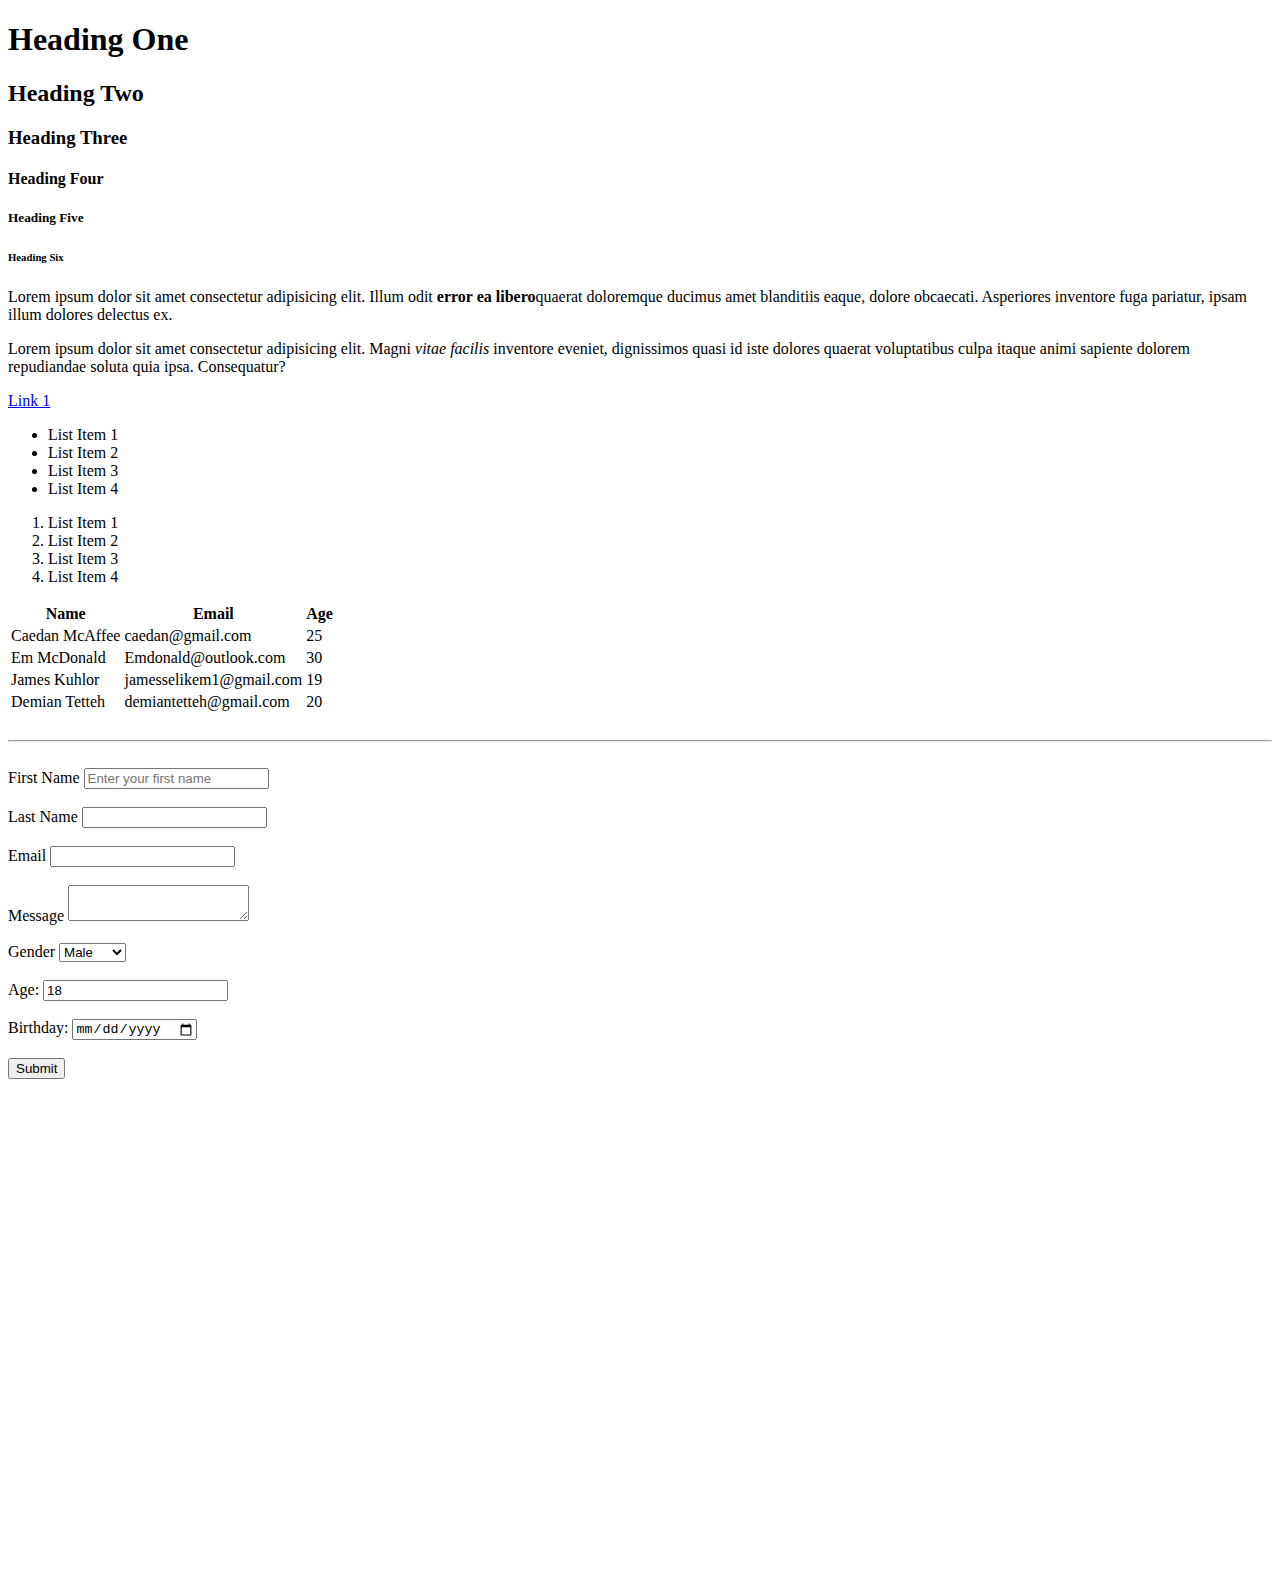
<file: practices/traversy/8-forms.html>
<!DOCTYPE html>
<html>
    <!-- HTML COMMENTS -->

    <!-- html must always begin with <!DOCTYPE html> -->
    <!-- with <html> on the next line -->
    <!-- <head> = has nothing to do with the browser output
                  It has things like page title, links to CSS
                  files, metadata etc.-->
    <!-- <title>= Title of the page that you see on the tab -->
    <!-- <body> = actual markup of what's shown in the browser -->
    <!-- <h1> through <h6> are for creating headings in the <body> -->
    <head>
        <title>Chapter for Headings</title>
    </head>
    <body>
        <h1>Heading One</h1>
        <h2>Heading Two</h2>
        <h3>Heading Three</h3>
        <h4>Heading Four</h4>
        <h5>Heading Five</h5>
        <h6>Heading Six</h6>

        <!-- PARAGRAPHS -->

        <p>Lorem ipsum dolor sit amet consectetur adipisicing elit. Illum odit
            <strong>error ea libero</strong>quaerat doloremque ducimus amet blanditiis eaque,
            dolore obcaecati. Asperiores inventore fuga pariatur, ipsam illum
            dolores delectus ex.
        </p>
        <!-- <em> = italics -->
        <!-- <strong> = bold-->
        <p>
            Lorem ipsum dolor sit amet consectetur adipisicing elit.
            Magni <em>vitae facilis</em> inventore eveniet, dignissimos quasi
            id iste dolores quaerat voluptatibus culpa itaque animi sapiente
            dolorem repudiandae soluta quia ipsa. Consequatur?
        </p>
        <p>
        <!-- LINKS-->

        <!-- <a> = creating links -->
        <!--'href' is an attribute that takes the https of the link you wanna go to-->
        <!-- 'target="_blank"' is an attribute that lets the link open on another tab-->
        <a href= "http://google.com" target="_blank">Link 1</a>
        </p>

        <!-- LISTS -->

        <!-- <ul> = unordered list-->
        <!-- <ol> = ordered list -->
        <ul>
            <li>List Item 1</li>
            <li>List Item 2</li>
            <li>List Item 3</li>
            <li>List Item 4</li>
        </ul>
        <ol>
            <li>List Item 1</li>
            <li>List Item 2</li>
            <li>List Item 3</li>
            <li>List Item 4</li>
        </ol>

        <!-- TABLES -->

        <!-- <table> = For creating tables -->
        <!-- <thead> = For creating table headings -->
        <!-- <tr> = For creating table rows -->
        <!-- <th> = Headings for to fill up the <tr> -->
        <!-- <tbody> = For creating the body of the table-->
        <!-- <td> = for fillind the table body with data-->
        <!-- REMEMBER NOT TO USE <th> in the <tbody>... <th> adds some padding and bolding-->
        <!-- THE # OF <tr> YOU USE DETERMINES HOW MANY ROWS YOU GET-->
        <!-- THEY FILL UP FROM SIDE TO SIDE SO BECAREFUL WHEN FILLING WITH <td> and <th>-->
        <table>
            <thead>
                <tr>
                    <th>Name</th>
                    <th>Email</th>
                    <th>Age</th>
                </tr>
            </thead>
            <tbody>
                <tr>
                    <td>Caedan McAffee</td>
                    <td>caedan@gmail.com</td>
                    <td>25</td>
                </tr>
                <tr>
                    <td>Em McDonald</td>
                    <td>Emdonald@outlook.com</td>
                    <td>30</td>
                </tr>
                <tr>
                    <td>James Kuhlor</td>
                    <td>jamesselikem1@gmail.com</td>
                    <td>19</td>
                </tr>
                <tr>
                    <td>Demian Tetteh</td>
                    <td>demiantetteh@gmail.com</td>
                    <td>20</td>
                </tr>
            </tbody>
        </table>

        <br> <!-- <br> = line break-->
        <hr> <!-- <hr> = horizontal rule or line in the browser-->
        <br>

        <!-- FORMS -->

        <!-- <form> = creates a form -->
        <!-- 'action' = an attribute that submits the form to a page or server -->
        <!-- 'method = "POST"' is something you'll see in forms,
                        they mean that we're making a post request
                        to the server and posts are used to do things
                        like add data to a a database and it's safer than 'GET'
                        'GET' lets the data filled in be seen in the url -->

            
        <!-- <label> = is just the name of the particular formdata you're gonna fill-->
        <!--<input> = is what allows the user to input some data -->
        <!-- 'type' is the type of data. IN THIS CASE IT'S 'text'-->
        <!-- 'name' has to do with server side programming....-->


        <form action="process.php" method="POST">
            <div> <!-- This is for sectioning it also produces line breaks-->
                <!-- 'placeholder' allows you to put greyed out instructions into the form box-->
                <label>First Name</label>
                <input type="text" name="first-name" placeholder="Enter your first name">
            </div>
                <br>
            <div>
            <label>Last Name</label>
            <input type="text" name="last-name">
            </div>
                <br>
            <div>
                <label>Email</label>
                <input type="email" name="email">
            </div>
                <br>
            <div>
                <!-- <textarea> = creates a bigger box for text input,
                                  the box is resizable-->
                <label>Message</label>
                <textarea name="message"></textarea>
            </div>
                <br>
            <!-- <select> = allows you to select between options-->
            <!-- <option> = gives the options-->
            <div>
                <label>Gender</label>
                <select name="gender">
                    <option value="male">Male</option>
                    <option value="female">Female</option>
                    <option value="other">Other</option>
                </select>
            </div>
                <br>
            <div>
                <label>Age:</label>
                <!-- This time our type is a "number"-->
                <!-- 'value' is our predefined value to our input-->
                <input type="number" name="age" value="18">
            </div>
                <br>
            <div>
                <label>Birthday:</label>
                <!-- 'date' allows you to set a date using a calender-->
                <input type="date" name="'birthday">
            </div>
                <br>
            <input type="submit" name="submit" value="Submit">
            <!-- value is the actual name of the form-->
            
        </form>




        <div style="margin-top:500px"></div>
    </body>
</html>
</file>
